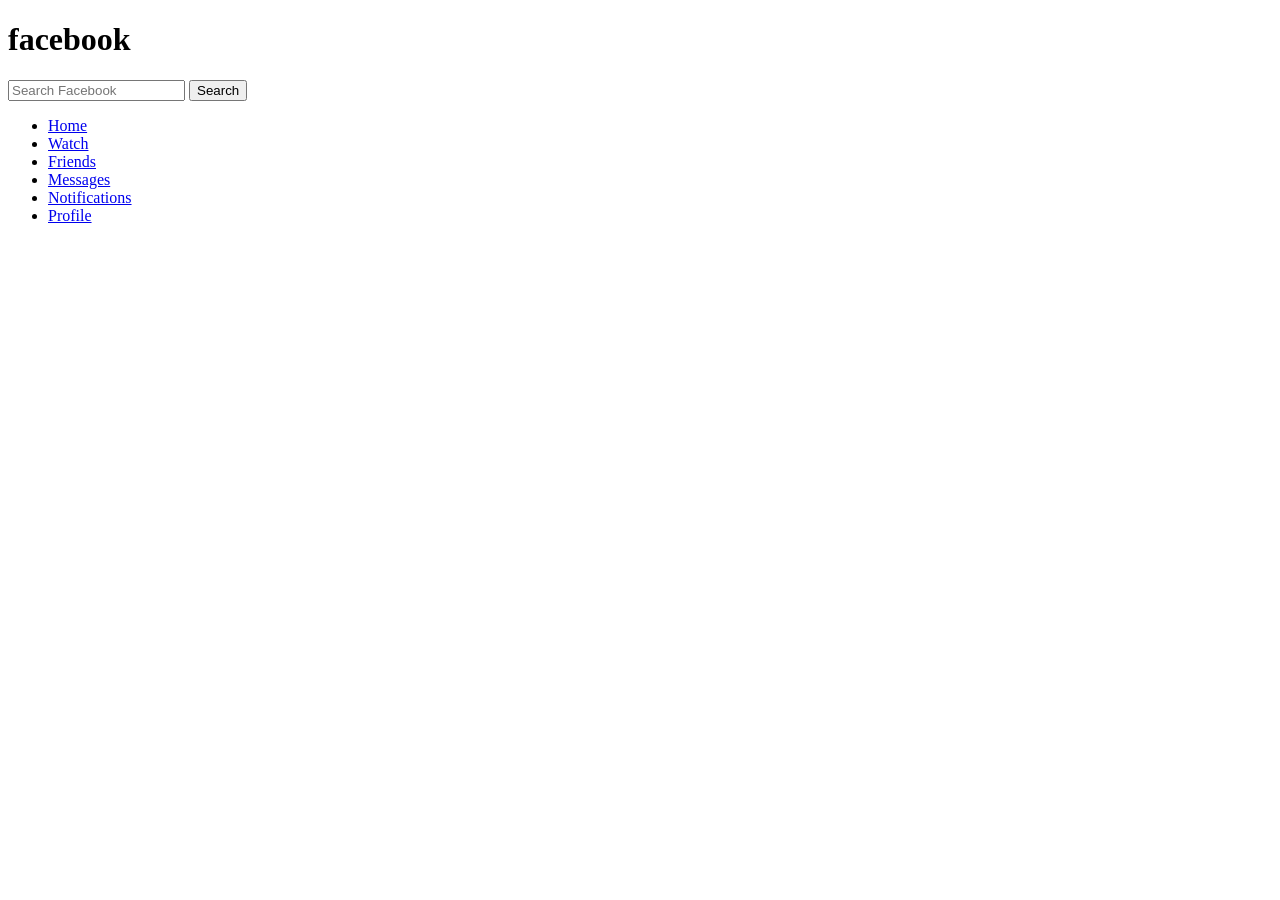
<file: FACEBOOK CLON/facebook.html>
<!DOCTYPE html>
<html lang="en">
<head>
    <meta charset="UTF-8">
    <meta name="viewport" content="width=device-width, initial-scale=1.0">
    <title>facebook</title>
</head>
<body>
    
    <h1>facebook</h1>

    <form>
        <input type="search" placeholder="Search Facebook">
        <input type="submit" value="Search">
    </form>

    <section>
        <nav>
            <ul>
                <li><a href="#">Home</a></li>
                <li><a href="#">Watch</a></li>
                <li><a href="#">Friends</a></li>
                <li><a href="#">Messages</a></li>
                <li><a href="#">Notifications</a></li>
                <li><a href="#">Profile</a></li>
            </ul>
        </nav>
    </section>

    <section>
         
    </section>

</body>
</html>
</file>
